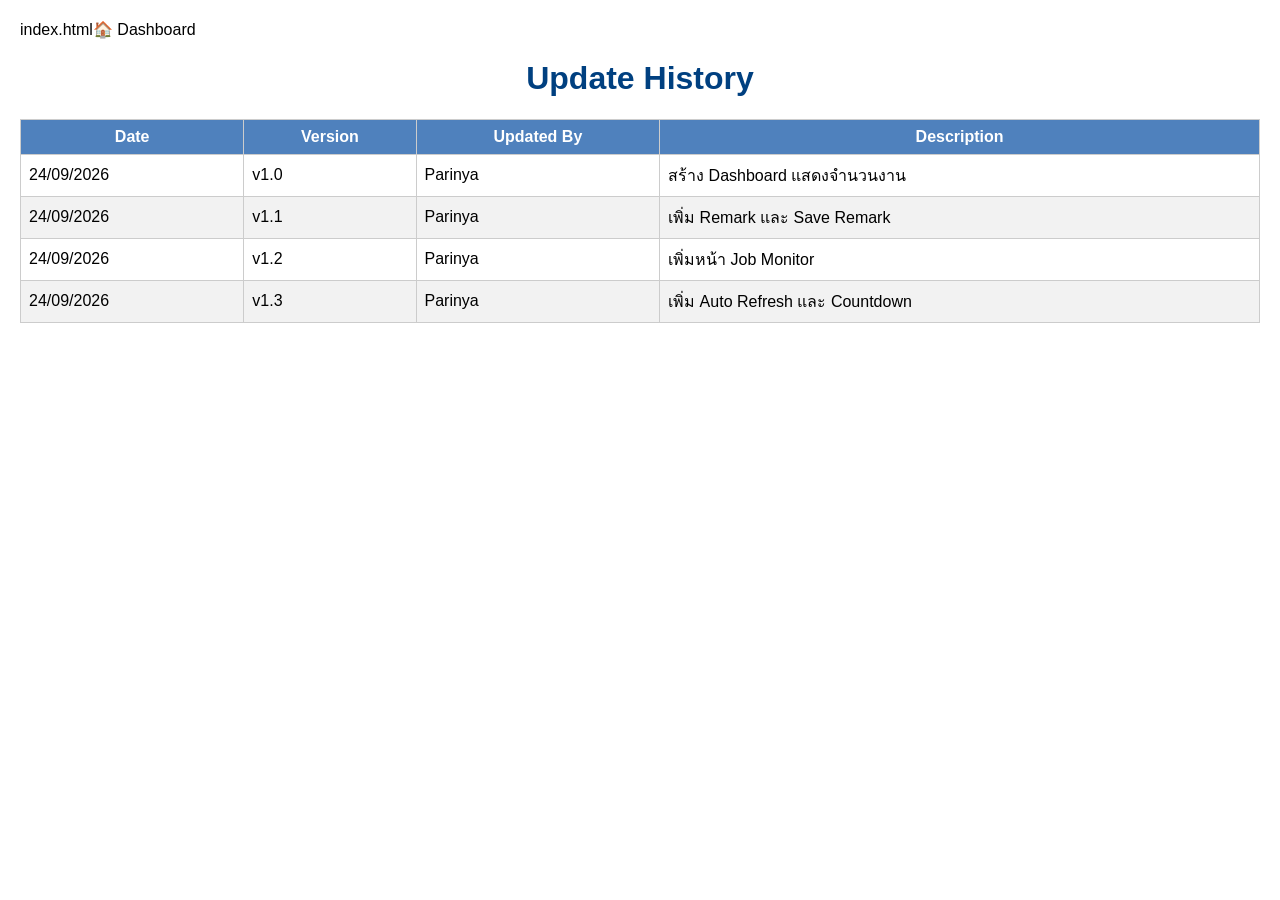
<file: templates/update_history.html>
<!DOCTYPE html>
<html>
<head>
<meta charset="utf-8">
<title>Update History</title>

<style>
body{
    font-family:Arial,sans-serif;
    margin:20px;
}

h1{
    text-align:center;
    color:#004080;
}

table{
    width:100%;
    border-collapse:collapse;
}

th{
    background:#4F81BD;
    color:white;
    padding:8px;
    border:1px solid #ccc;
}

td{
    padding:8px;
    border:1px solid #ccc;
}

tr:nth-child(even){
    background:#f2f2f2;
}

.back-btn{
    display:inline-block;
    margin-bottom:15px;
    padding:8px 15px;
    background:#f8f8f8;
    border:1px solid #666;
    text-decoration:none;
    color:black;
    font-weight:bold;
}
</style>
</head>

<body>

index.html🏠 Dashboard</a>

<h1>Update History</h1>

<table>
    <thead>
        <tr>
            <th>Date</th>
            <th>Version</th>
            <th>Updated By</th>
            <th>Description</th>
        </tr>
    </thead>

    <tbody>
        <tr>
            <td>24/09/2026</td>
            <td>v1.0</td>
            <td>Parinya</td>
            <td>สร้าง Dashboard แสดงจำนวนงาน</td>
        </tr>

        <tr>
            <td>24/09/2026</td>
            <td>v1.1</td>
            <td>Parinya</td>
            <td>เพิ่ม Remark และ Save Remark</td>
        </tr>

        <tr>
            <td>24/09/2026</td>
            <td>v1.2</td>
            <td>Parinya</td>
            <td>เพิ่มหน้า Job Monitor</td>
        </tr>

        <tr>
            <td>24/09/2026</td>
            <td>v1.3</td>
            <td>Parinya</td>
            <td>เพิ่ม Auto Refresh และ Countdown</td>
        </tr>
    </tbody>
</table>

</body>
</html>
</file>
